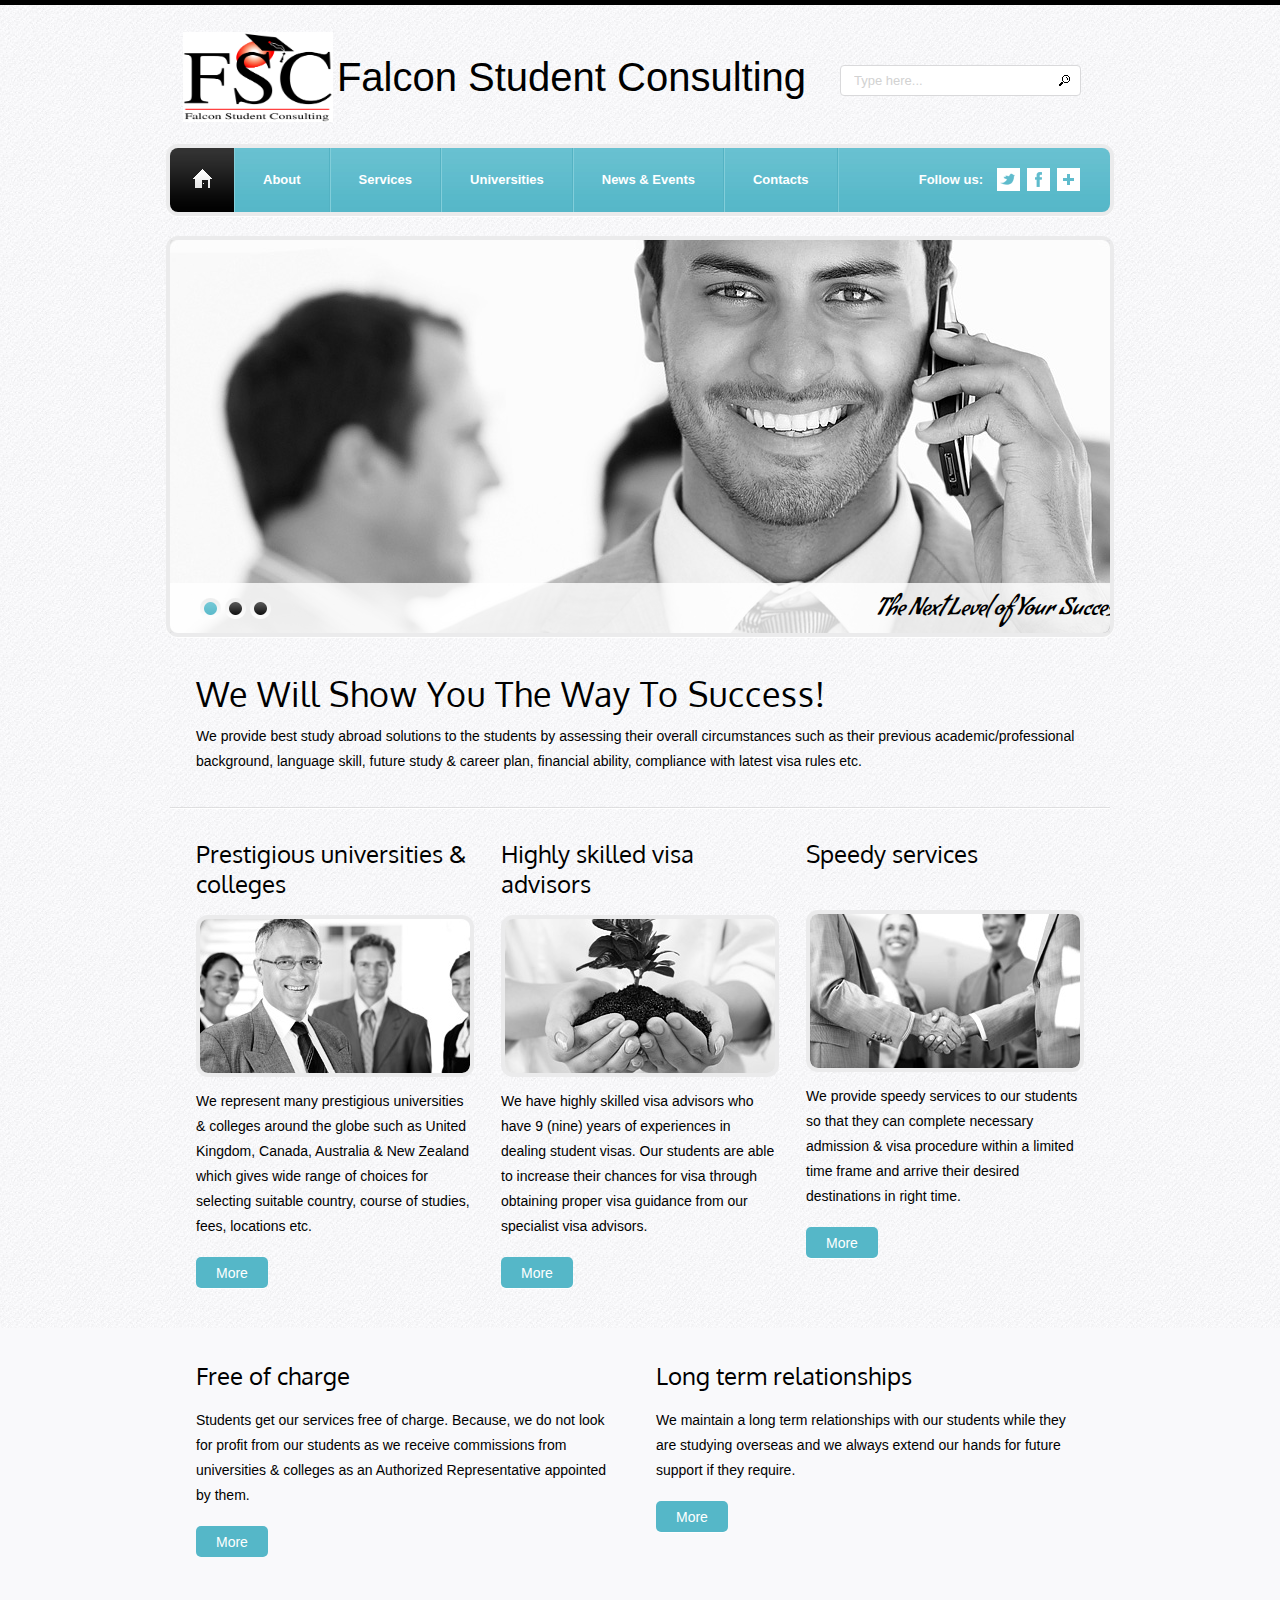
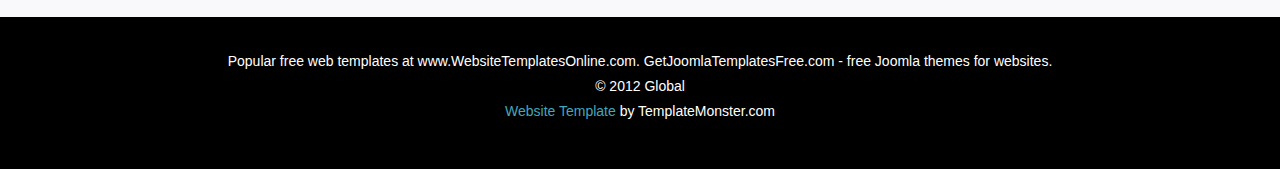
<file: index.html>
<!DOCTYPE html>
<html lang="en">

<!-- Mirrored from templates.websitetemplatesonline.com/Free-Global-Business-Theme-jQuery-Slider/index.html by HTTrack Website Copier/3.x [XR&CO'2013], Wed, 08 Apr 2015 19:48:20 GMT -->
<head>
    <title>Home</title>
    <meta charset="utf-8">
    <link rel="stylesheet" type="text/css" media="screen" href="css/reset.css">
    <link rel="stylesheet" type="text/css" media="screen" href="css/style.css">
    <link rel="stylesheet" type="text/css" media="screen" href="css/grid_12.css">
    <link rel="stylesheet" type="text/css" media="screen" href="css/slider.css">
    <link href='http://fonts.googleapis.com/css?family=Condiment' rel='stylesheet' type='text/css'>
    <link href='http://fonts.googleapis.com/css?family=Oxygen' rel='stylesheet' type='text/css'>
    <script src="js/jquery-1.7.min.js"></script>
    <script src="js/jquery.easing.1.3.js"></script>
    <script src="js/tms-0.4.x.js"></script>
    <script>
		$(document).ready(function(){				   	
			$('.slider')._TMS({
				show:0,
				pauseOnHover:true,
				prevBu:false,
				nextBu:false,
				playBu:false,
				duration:1000,
				preset:'fade',
				pagination:true,
				pagNums:false,
				slideshow:7000,
				numStatus:true,
				banners:'fromRight',
				waitBannerAnimation:false,
				progressBar:false
			})		
		});
	</script>
	<!--[if lt IE 8]>
       <div style=' clear: both; text-align:center; position: relative;'>
         <a href="http://windows.microsoft.com/en-US/internet-explorer/products/ie/home?ocid=ie6_countdown_bannercode">
           <img src="http://storage.ie6countdown.com/assets/100/images/banners/warning_bar_0000_us.jpg" border="0" height="42" width="820" alt="You are using an outdated browser. For a faster, safer browsing experience, upgrade for free today." />
        </a>
      </div>
    <![endif]-->
    <!--[if lt IE 9]>
   		<script type="text/javascript" src="js/html5.js"></script>
    	<link rel="stylesheet" type="text/css" media="screen" href="css/ie.css">
	<![endif]-->
</head>
<body>
  <div class="main">
  <!--==============================header=================================-->
    <header>
        <h1><a href="index.html"><img src="images/logo.png" alt="" class="logo"></a></h1>
        <div class="logo-text">Falcon Student Consulting</div>
        <div class="form-search">
            <form id="form-search" method="post">
              <input type="text" value="Type here..." onBlur="if(this.value=='') this.value='Type here...'" onFocus="if(this.value =='Type here...' ) this.value=''"  />
              <a href="#" onClick="document.getElementById('form-search').submit()" class="search_button"></a>
            </form>
        </div>   
        <div class="clear"></div>    
        <nav class="box-shadow">
            <div>
                <ul class="menu">
                    <li class="home-page current"><a href="index.html"><span></span></a></li>
                    <li><a href="about.html">About</a></li>
                    <li><a href="services.html">Services</a></li>
                    <li><a href="projects.html">Universities</a></li>
                    <li><a href="clients.html">News & Events</a></li>
                    <li><a href="contacts.html">Contacts</a></li>
                </ul>
                <div class="social-icons">
                    <span>Follow us:</span>
                    <a href="#" class="icon-3"></a>
                    <a href="#" class="icon-2"></a>
                    <a href="#" class="icon-1"></a>
                </div>
                <div class="clear"></div>
            </div>
        </nav>
    </header>   
  <!--==============================content================================-->
    <section id="content"><div class="ic"></div>
        <div id="slide" class="box-shadow">		
            <div class="slider">
                <ul class="items">
                    <li><img src="images/slider-1.jpg" alt="" /><div class="banner">The Next Level of Your Success&nbsp;</div></li>
                    <li><img src="images/slider-2.jpg" alt="" /><div class="banner">We Offer Different Ways of Problem Solving&nbsp;</div></li>
                    <li><img src="images/slider-3.jpg" alt="" /><div class="banner">We Craft Practical Solutions&nbsp;</div></li>
                </ul>
            </div>	
        </div>
        <div class="container_12">
          <div class="grid_12">
            <div class="pad-0 border-1">
                <h2 class="top-1 p0">We Will Show You The Way To Success!</h2>
                <p class="p2">We provide best study abroad solutions to the students by assessing their overall circumstances such as their previous academic/professional background, language skill, future study & career plan, financial ability, compliance with latest visa rules etc.</p>
            </div>
            <div class="wrap block-1 pad-1">
                <div>
                    <h3>Prestigious universities & colleges</h3>
                    <img src="images/page1-img1.jpg" alt="" class="img-border">
                    <p>We represent many prestigious universities & colleges around the globe such as United Kingdom, Canada, Australia & New Zealand which gives wide range of choices for selecting suitable country, course of studies, fees, locations etc.</p>
                    <a href="#" class="button">More</a>
                </div>
                <div>
                    <h3>Highly skilled visa advisors </h3>
                    <img src="images/page1-img2.jpg" alt="" class="img-border">
                    <p>We have highly skilled visa advisors who have 9 (nine) years of experiences in dealing student visas. Our students are able to increase their chances for visa through obtaining proper visa guidance from our specialist visa advisors.</p>
                    <a href="#" class="button">More</a>
                </div>
                <div class="last">
                    <h3>Speedy services</h3><br/>
                    <img src="images/page1-img3.jpg" alt="" class="img-border">
                    <p>We provide speedy services to our students so that they can complete necessary admission & visa procedure within a limited time frame and arrive their desired destinations in right time.</p>
                    <a href="#" class="button">More</a>
                </div>
            </div>
          </div>
          <div class="clear"></div>
        </div>
        <div class="aside">
            <div class="container_12">	
                <div class="grid_12">
                    <div class="pad-2 block-2 wrap">
                        <div>
                            <h3 class="p3">Free of charge</h3>
                            <p class="p4">Students get our services free of charge. Because, we do not look for profit from our students as we receive commissions from universities & colleges as an Authorized Representative appointed by them.</p>
                            <a href="#" class="button">More</a>
                        </div>
                        <div class="last">
                            <h3 class="p3">Long term relationships </h3>
                            <p class="p4">We maintain a long term relationships with our students while they are studying overseas and we always extend our hands for future support if they require.</p>
                            <a href="#" class="button">More</a>
                        </div>
                    </div>
                </div>
                <div class="clear"></div>
            </div>
        </div>  
    </section> 
  </div>    
<!--==============================footer=================================-->
    <footer>
		<p>Popular free web templates <a href="http://www.websitetemplatesonline.com/" target="_blank">at www.WebsiteTemplatesOnline.com</a>. <a href="http://www.getjoomlatemplatesfree.com/" title="Joomla Templates for Websites">GetJoomlaTemplatesFree.com</a> - free Joomla themes for websites.</p>
        <p>© 2012 Global</p>
        <p><a rel="nofollow" href="http://templatemonster.com/" target="_blank" class="link">Website Template</a> by TemplateMonster.com</p>
    </footer>	    
</body>

<!-- Mirrored from templates.websitetemplatesonline.com/Free-Global-Business-Theme-jQuery-Slider/index.html by HTTrack Website Copier/3.x [XR&CO'2013], Wed, 08 Apr 2015 19:48:38 GMT -->
</html>
</file>
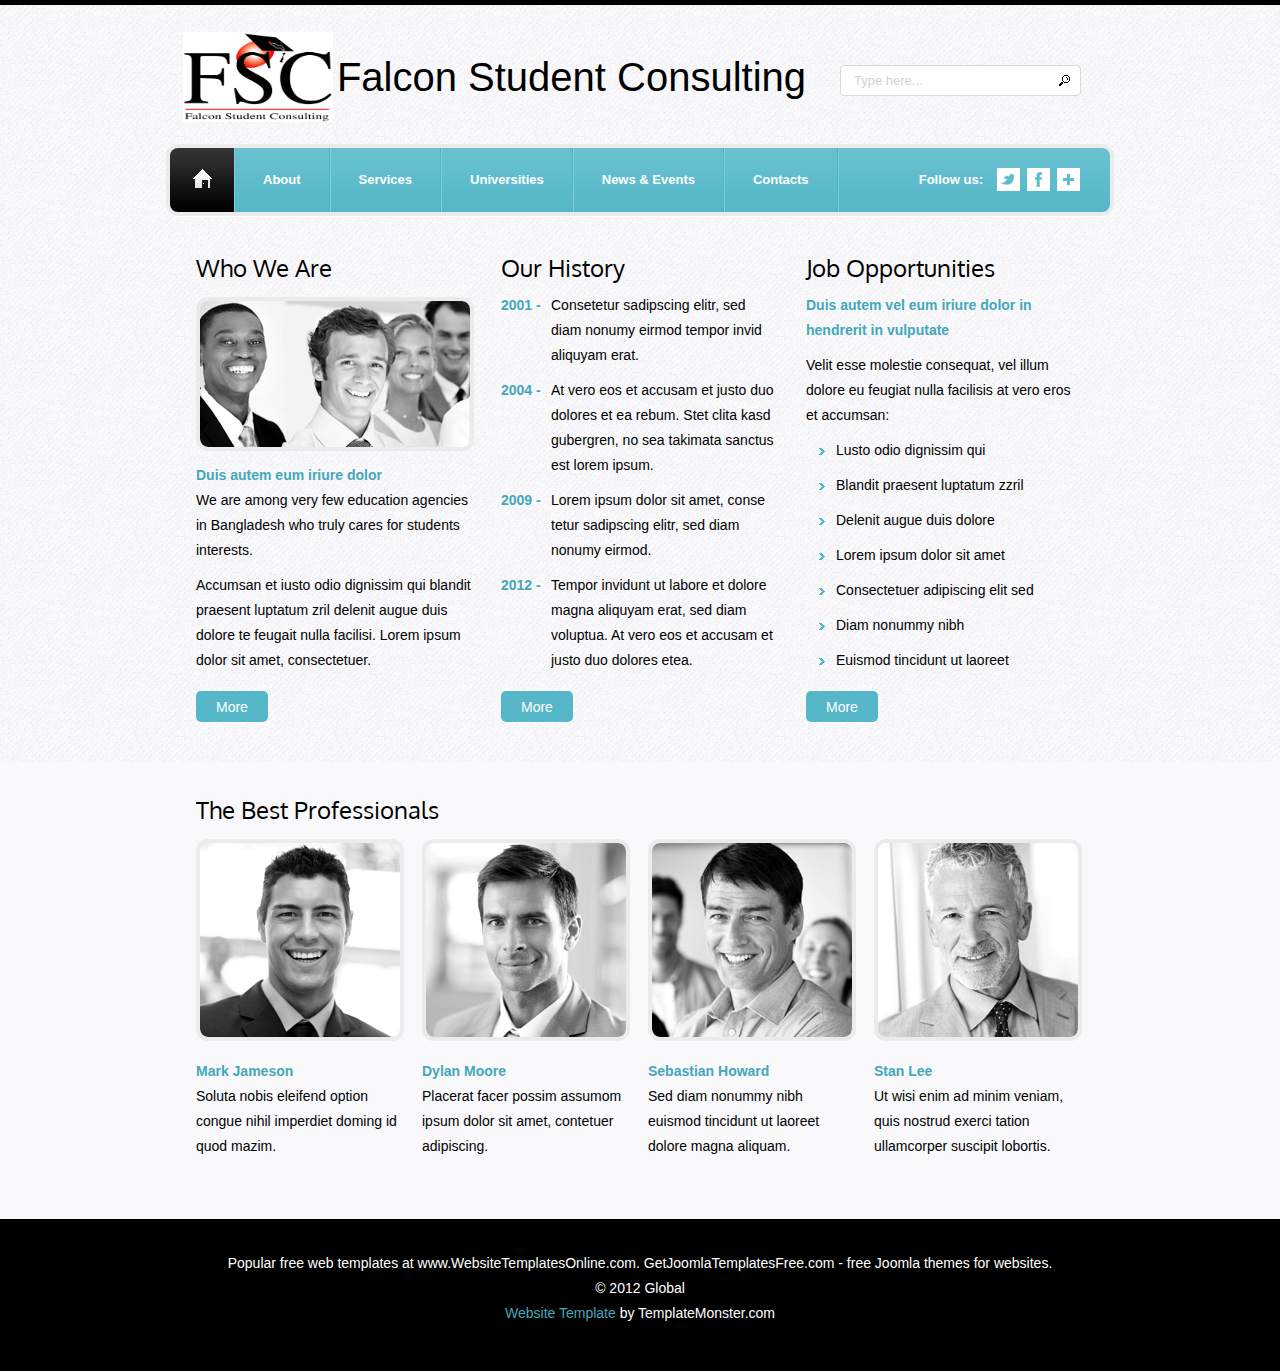
<file: about.html>
<!DOCTYPE html>
<html lang="en">

<!-- Mirrored from templates.websitetemplatesonline.com/Free-Global-Business-Theme-jQuery-Slider/about.html by HTTrack Website Copier/3.x [XR&CO'2013], Wed, 08 Apr 2015 19:48:43 GMT -->
<head>
    <title>About</title>
    <meta charset="utf-8">
    <link rel="stylesheet" type="text/css" media="screen" href="css/reset.css">
    <link rel="stylesheet" type="text/css" media="screen" href="css/style.css">
    <link rel="stylesheet" type="text/css" media="screen" href="css/grid_12.css">
    <link href='http://fonts.googleapis.com/css?family=Condiment' rel='stylesheet' type='text/css'>
    <link href='http://fonts.googleapis.com/css?family=Oxygen' rel='stylesheet' type='text/css'>
    <script src="js/jquery-1.7.min.js"></script>
    <script src="js/jquery.easing.1.3.js"></script>
	<!--[if lt IE 8]>
       <div style=' clear: both; text-align:center; position: relative;'>
         <a href="http://windows.microsoft.com/en-US/internet-explorer/products/ie/home?ocid=ie6_countdown_bannercode">
           <img src="http://storage.ie6countdown.com/assets/100/images/banners/warning_bar_0000_us.jpg" border="0" height="42" width="820" alt="You are using an outdated browser. For a faster, safer browsing experience, upgrade for free today." />
        </a>
      </div>
    <![endif]-->
    <!--[if lt IE 9]>
   		<script type="text/javascript" src="js/html5.js"></script>
    	<link rel="stylesheet" type="text/css" media="screen" href="css/ie.css">
	<![endif]-->
</head>
<body>
  <div class="main">
  <!--==============================header=================================-->
    <header>
        <h1><a href="index.html"><img src="images/logo.png" alt="" class="logo"></a></h1>
        <div class="logo-text">Falcon Student Consulting</div>
        <div class="form-search">
            <form id="form-search" method="post">
              <input type="text" value="Type here..." onBlur="if(this.value=='') this.value='Type here...'" onFocus="if(this.value =='Type here...' ) this.value=''"  />
              <a href="#" onClick="document.getElementById('form-search').submit()" class="search_button"></a>
            </form>
        </div>   
        <div class="clear"></div>    
        <nav class="box-shadow">
            <div>
                <ul class="menu">
                    <li class="home-page current"><a href="index.html"><span></span></a></li>
                    <li><a href="about.html">About</a></li>
                    <li><a href="services.html">Services</a></li>
                    <li><a href="projects.html">Universities</a></li>
                    <li><a href="clients.html">News & Events</a></li>
                    <li><a href="contacts.html">Contacts</a></li>
                </ul>
                <div class="social-icons">
                    <span>Follow us:</span>
                    <a href="#" class="icon-3"></a>
                    <a href="#" class="icon-2"></a>
                    <a href="#" class="icon-1"></a>
                </div>
                <div class="clear"></div>
            </div>
        </nav>
    </header>   
  <!--==============================content================================-->
    <section id="content"><div class="ic"></div>
        <div class="container_12">	
          <div class="grid_12">
            <div class="wrap block-3 pad-2">
                <div>
                    <h3 class="p5">Who We Are</h3>
                    <img src="images/page2-img1.jpg" alt="" class="img-border">
                    <p class="top-1"><a href="#" class="link"><strong>Duis autem eum iriure dolor</strong></a></p>
                    <p class="p6">We are among very few education agencies in Bangladesh who truly cares for students interests.</p>
                    <p class="p4">Accumsan et iusto odio dignissim qui blandit praesent luptatum zril delenit augue duis dolore te feugait nulla facilisi. Lorem ipsum dolor sit amet, consectetuer.</p>
                    <a href="#" class="button">More</a>
                </div>
                <div>
                    <h3 class="p6">Our History</h3>
                    <div class="box-1">
                        <span>2001 -</span>
                        <p class="extra-wrap">Consetetur sadipscing elitr, sed diam nonumy eirmod tempor invid aliquyam erat.</p>
                    </div>
                    <div class="box-1">
                        <span>2004 -</span>
                        <p class="extra-wrap">At vero eos et accusam et justo duo dolores et ea rebum. Stet clita kasd gubergren, no sea takimata sanctus est lorem ipsum.</p>
                    </div>
                    <div class="box-1">
                        <span>2009 -</span>
                        <p class="extra-wrap">Lorem ipsum dolor sit amet, conse tetur sadipscing elitr, sed diam nonumy eirmod.</p>
                    </div>
                    <div class="box-1 p4">
                        <span>2012 -</span>
                        <p class="extra-wrap">Tempor invidunt ut labore et dolore magna aliquyam erat, sed diam voluptua. At vero eos et accusam et justo duo dolores etea.</p>
                    </div>
                    <a href="#" class="button">More</a>
                </div>
                <div class="last">
                    <h3 class="p6">Job Opportunities</h3>
                    <p class="p6"><a href="#" class="link"><strong>Duis autem vel eum iriure dolor in hendrerit in vulputate</strong></a></p>
                    <p>Velit esse molestie consequat, vel illum dolore eu feugiat nulla facilisis at vero eros et accumsan:</p>
                    <ul class="list-1 p4 left-1">
                    	<li><a href="#">Lusto odio dignissim qui</a></li>
                        <li><a href="#">Blandit praesent luptatum zzril</a></li>
                        <li><a href="#">Delenit augue duis dolore</a></li>
                        <li><a href="#">Lorem ipsum dolor sit amet</a></li>
                        <li><a href="#">Consectetuer adipiscing elit sed</a></li>
                        <li><a href="#">Diam nonummy nibh</a></li>
                        <li><a href="#">Euismod tincidunt ut laoreet</a></li>
                    </ul>
                    <a href="#" class="button">More</a>
                </div>
            </div>
          </div>
          <div class="clear"></div>
        </div>
        <div class="aside">
            <div class="container_12">	
                <div class="grid_12">
                    <div class="pad-2 wrap">
                        <h3 class="p5">The Best Professionals</h3>
                        <div class="wrap block-4">
                        	<div>
                            	<img src="images/page2-img2.jpg" alt="" class="img-border">
                                <p><a href="#" class="link"><strong>Mark Jameson</strong></a></p>
                                <p>Soluta nobis eleifend option congue nihil imperdiet doming id quod mazim.</p>
                            </div>
                            <div>
                            	<img src="images/page2-img3.jpg" alt="" class="img-border">
                                <p><a href="#" class="link"><strong>Dylan Moore</strong></a></p>
                                <p>Placerat facer possim assumom ipsum dolor sit amet, contetuer adipiscing.</p>
                            </div>
                            <div>
                            	<img src="images/page2-img4.jpg" alt="" class="img-border">
                                <p><a href="#" class="link"><strong>Sebastian Howard</strong></a></p>
                                <p>Sed diam nonummy nibh euismod tincidunt ut laoreet dolore magna aliquam.</p>
                            </div>
                            <div class="last">
                            	<img src="images/page2-img5.jpg" alt="" class="img-border">
                                <p><a href="#" class="link"><strong>Stan Lee</strong></a></p>
                                <p>Ut wisi enim ad minim veniam, quis nostrud exerci tation ullamcorper suscipit lobortis.</p>
                            </div>
                        </div>
                    </div>
                </div>
                <div class="clear"></div>
            </div>
        </div>  
    </section> 
  </div>    
<!--==============================footer=================================-->
    <footer>
		<p>Popular free web templates <a href="http://www.websitetemplatesonline.com/" target="_blank">at www.WebsiteTemplatesOnline.com</a>. <a href="http://www.getjoomlatemplatesfree.com/" title="Joomla Templates for Websites">GetJoomlaTemplatesFree.com</a> - free Joomla themes for websites.</p>
        <p>© 2012 Global</p>
        <p><a rel="nofollow" href="http://templatemonster.com/" target="_blank" class="link">Website Template</a> by TemplateMonster.com</p>
    </footer>	    
</body>

<!-- Mirrored from templates.websitetemplatesonline.com/Free-Global-Business-Theme-jQuery-Slider/about.html by HTTrack Website Copier/3.x [XR&CO'2013], Wed, 08 Apr 2015 19:48:45 GMT -->
</html>
</file>
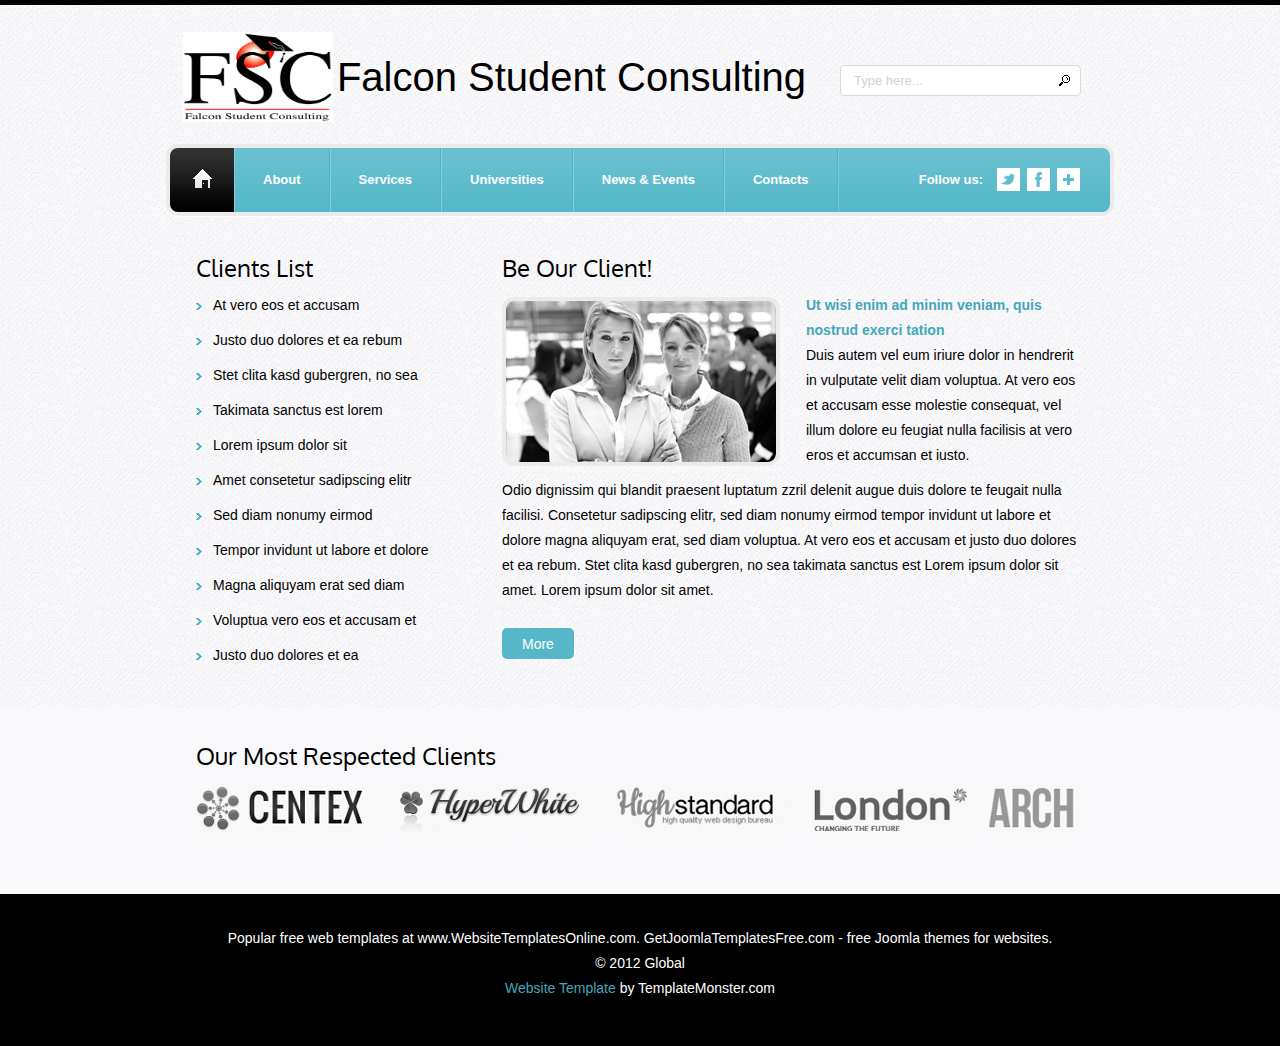
<file: clients.html>
<!DOCTYPE html>
<html lang="en">

<!-- Mirrored from templates.websitetemplatesonline.com/Free-Global-Business-Theme-jQuery-Slider/clients.html by HTTrack Website Copier/3.x [XR&CO'2013], Wed, 08 Apr 2015 19:48:53 GMT -->
<head>
    <title>Clients</title>
    <meta charset="utf-8">
    <link rel="stylesheet" type="text/css" media="screen" href="css/reset.css">
    <link rel="stylesheet" type="text/css" media="screen" href="css/style.css">
    <link rel="stylesheet" type="text/css" media="screen" href="css/grid_12.css">
    <link href='http://fonts.googleapis.com/css?family=Condiment' rel='stylesheet' type='text/css'>
    <link href='http://fonts.googleapis.com/css?family=Oxygen' rel='stylesheet' type='text/css'>
    <script src="js/jquery-1.7.min.js"></script>
    <script src="js/jquery.easing.1.3.js"></script>
	<!--[if lt IE 8]>
       <div style=' clear: both; text-align:center; position: relative;'>
         <a href="http://windows.microsoft.com/en-US/internet-explorer/products/ie/home?ocid=ie6_countdown_bannercode">
           <img src="http://storage.ie6countdown.com/assets/100/images/banners/warning_bar_0000_us.jpg" border="0" height="42" width="820" alt="You are using an outdated browser. For a faster, safer browsing experience, upgrade for free today." />
        </a>
      </div>
    <![endif]-->
    <!--[if lt IE 9]>
   		<script type="text/javascript" src="js/html5.js"></script>
    	<link rel="stylesheet" type="text/css" media="screen" href="css/ie.css">
	<![endif]-->
</head>
<body>
  <div class="main">
  <!--==============================header=================================-->
    <header>
        <h1><a href="index.html"><img src="images/logo.png" alt="" class="logo"></a></h1>
        <div class="logo-text">Falcon Student Consulting</div>
        <div class="form-search">
            <form id="form-search" method="post">
              <input type="text" value="Type here..." onBlur="if(this.value=='') this.value='Type here...'" onFocus="if(this.value =='Type here...' ) this.value=''"  />
              <a href="#" onClick="document.getElementById('form-search').submit()" class="search_button"></a>
            </form>
        </div>   
        <div class="clear"></div>    
        <nav class="box-shadow">
            <div>
                <ul class="menu">
                    <li class="home-page current"><a href="index.html"><span></span></a></li>
                    <li><a href="about.html">About</a></li>
                    <li><a href="services.html">Services</a></li>
                    <li><a href="projects.html">Universities</a></li>
                    <li><a href="clients.html">News & Events</a></li>
                    <li><a href="contacts.html">Contacts</a></li>
                </ul>
                <div class="social-icons">
                    <span>Follow us:</span>
                    <a href="#" class="icon-3"></a>
                    <a href="#" class="icon-2"></a>
                    <a href="#" class="icon-1"></a>
                </div>
                <div class="clear"></div>
            </div>
        </nav>
    </header>   
  <!--==============================content================================-->
    <section id="content"><div class="ic"></div>
        <div class="container_12">	
          <div class="grid_12">
            <div class="wrap pad-3">
                <div class="block-5">
                    <h3>Clients List</h3>
                     <ul class="list-1">
                    	<li><a href="#">At vero eos et accusam</a></li>
                        <li><a href="#">Justo duo dolores et ea rebum</a></li>
                        <li><a href="#">Stet clita kasd gubergren, no sea</a></li>
                        <li><a href="#">Takimata sanctus est lorem</a></li>
                        <li><a href="#">Lorem ipsum dolor sit</a></li>
                        <li><a href="#">Amet consetetur sadipscing elitr</a></li>
                        <li><a href="#">Sed diam nonumy eirmod</a></li>
                        <li><a href="#">Tempor invidunt ut labore et dolore</a></li>
                        <li><a href="#">Magna aliquyam erat sed diam</a></li>
                        <li><a href="#">Voluptua vero eos et accusam et</a></li>
                        <li><a href="#">Justo duo dolores et ea</a></li>
                    </ul>
                </div>
                <div class="block-6">
                    <h3 class="p6">Be Our Client!</h3>
                    <div class="wrap">
                    	<img src="images/page5-img1.jpg" alt="" class="img-border img-indent-2">
                        <div class="extra-wrap">
                            <p><a href="#" class="link"><strong>Ut wisi enim ad minim veniam, quis nostrud exerci tation</strong></a></p>
                            <p class="p6">Duis autem vel eum iriure dolor in hendrerit in vulputate velit diam voluptua. At vero eos et accusam esse molestie consequat, vel illum dolore eu feugiat nulla facilisis at vero eros et accumsan et iusto.</p>
                    	</div>
                    	<p class="p1">Odio dignissim qui blandit praesent luptatum zzril delenit augue duis dolore te feugait nulla facilisi. Consetetur sadipscing elitr, sed diam nonumy eirmod tempor invidunt ut labore et dolore magna aliquyam erat, sed diam voluptua. At vero eos et accusam et justo duo dolores et ea rebum. Stet clita kasd gubergren, no sea takimata sanctus est Lorem ipsum dolor sit amet. Lorem ipsum dolor sit amet.</p>
                    	<a href="#" class="button">More</a>
                    </div>
                </div>
            </div>
          </div>
          <div class="clear"></div>
        </div>
        <div class="aside">
            <div class="container_12">	
                <div class="grid_12">
                    <div class="pad-2 wrap">
                        <h3 class="p5">Our Most Respected Clients</h3>
                        <div class="wrap box-2">
                        	<a href="#"><img src="images/banner-1.jpg" alt=""></a><a href="#"><img src="images/banner-2.jpg" alt=""></a><a href="#"><img src="images/banner-3.jpg" alt=""></a><a href="#"><img src="images/banner-4.jpg" alt=""></a><a href="#" class="last"><img src="images/banner-5.jpg" alt=""></a>
                        </div>	
                    </div>
                </div>
                <div class="clear"></div>
            </div>
        </div>  
    </section> 
  </div>    
<!--==============================footer=================================-->
    <footer>
		<p>Popular free web templates <a href="http://www.websitetemplatesonline.com/" target="_blank">at www.WebsiteTemplatesOnline.com</a>. <a href="http://www.getjoomlatemplatesfree.com/" title="Joomla Templates for Websites">GetJoomlaTemplatesFree.com</a> - free Joomla themes for websites.</p>
        <p>© 2012 Global</p>
        <p><a rel="nofollow" href="http://templatemonster.com/" target="_blank" class="link">Website Template</a> by TemplateMonster.com</p>
    </footer>	    
</body>

<!-- Mirrored from templates.websitetemplatesonline.com/Free-Global-Business-Theme-jQuery-Slider/clients.html by HTTrack Website Copier/3.x [XR&CO'2013], Wed, 08 Apr 2015 19:48:56 GMT -->
</html>
</file>
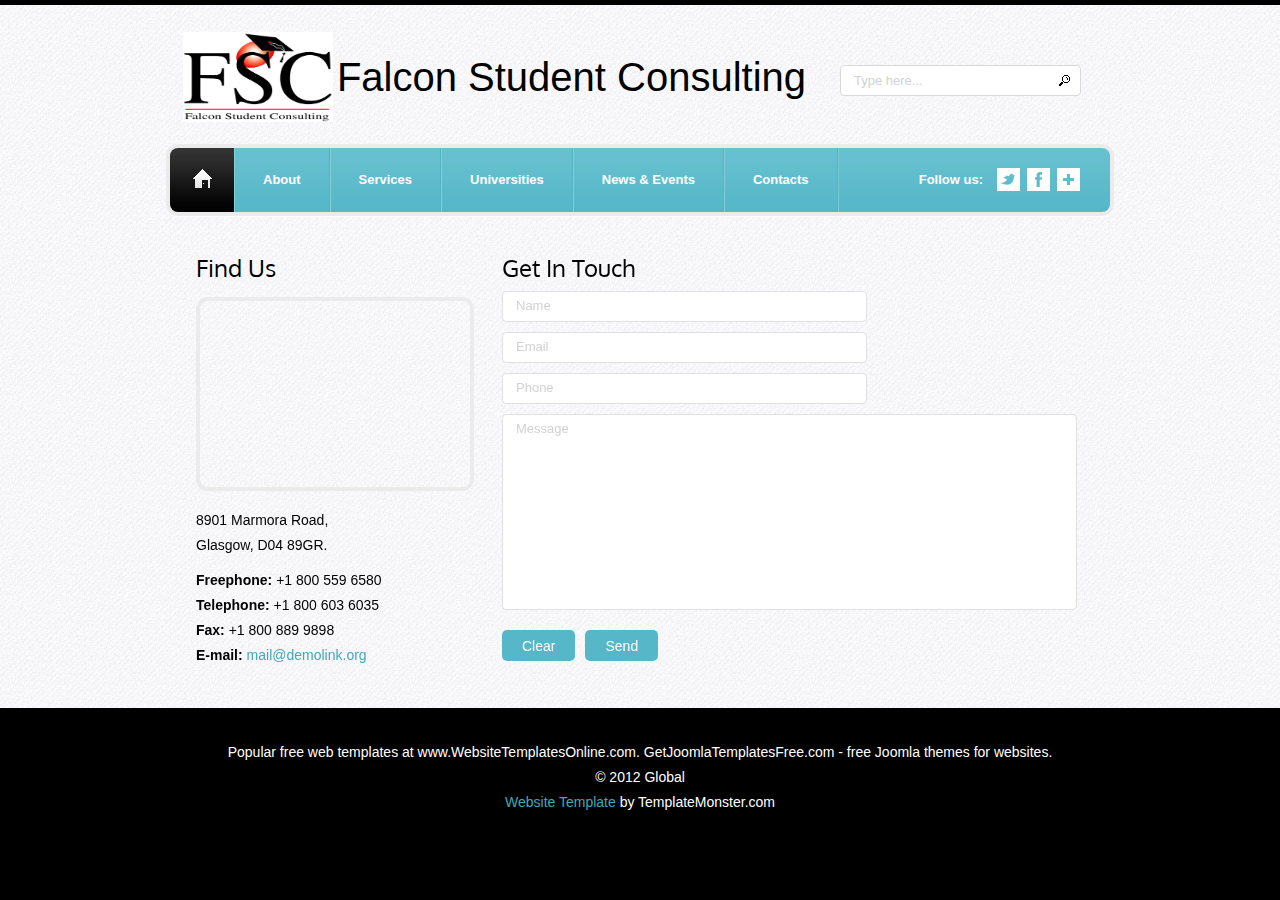
<file: contacts.html>
<!DOCTYPE html>
<html lang="en">

<!-- Mirrored from templates.websitetemplatesonline.com/Free-Global-Business-Theme-jQuery-Slider/contacts.html by HTTrack Website Copier/3.x [XR&CO'2013], Wed, 08 Apr 2015 19:48:56 GMT -->
<head>
    <title>Contacts</title>
    <meta charset="utf-8">
    <link rel="stylesheet" type="text/css" media="screen" href="css/reset.css">
    <link rel="stylesheet" type="text/css" media="screen" href="css/style.css">
    <link rel="stylesheet" type="text/css" media="screen" href="css/grid_12.css">
    <link href='http://fonts.googleapis.com/css?family=Condiment' rel='stylesheet' type='text/css'>
    <link href='http://fonts.googleapis.com/css?family=Oxygen' rel='stylesheet' type='text/css'>
    <script src="js/jquery-1.7.min.js"></script>
    <script src="js/jquery.easing.1.3.js"></script>
	<!--[if lt IE 8]>
       <div style=' clear: both; text-align:center; position: relative;'>
         <a href="http://windows.microsoft.com/en-US/internet-explorer/products/ie/home?ocid=ie6_countdown_bannercode">
           <img src="http://storage.ie6countdown.com/assets/100/images/banners/warning_bar_0000_us.jpg" border="0" height="42" width="820" alt="You are using an outdated browser. For a faster, safer browsing experience, upgrade for free today." />
        </a>
      </div>
    <![endif]-->
    <!--[if lt IE 9]>
   		<script type="text/javascript" src="js/html5.js"></script>
    	<link rel="stylesheet" type="text/css" media="screen" href="css/ie.css">
	<![endif]-->
</head>
<body>
  <div class="main">
  <!--==============================header=================================-->
    <header>
        <h1><a href="index.html"><img src="images/logo.png" alt="" class="logo"></a></h1>
        <div class="logo-text">Falcon Student Consulting</div>
        <div class="form-search">
            <form id="form-search" method="post">
              <input type="text" value="Type here..." onBlur="if(this.value=='') this.value='Type here...'" onFocus="if(this.value =='Type here...' ) this.value=''"  />
              <a href="#" onClick="document.getElementById('form-search').submit()" class="search_button"></a>
            </form>
        </div>   
        <div class="clear"></div>    
        <nav class="box-shadow">
            <div>
                <ul class="menu">
                    <li class="home-page current"><a href="index.html"><span></span></a></li>
                    <li><a href="about.html">About</a></li>
                    <li><a href="services.html">Services</a></li>
                    <li><a href="projects.html">Universities</a></li>
                    <li><a href="clients.html">News & Events</a></li>
                    <li><a href="contacts.html">Contacts</a></li>
                </ul>
                <div class="social-icons">
                    <span>Follow us:</span>
                    <a href="#" class="icon-3"></a>
                    <a href="#" class="icon-2"></a>
                    <a href="#" class="icon-1"></a>
                </div>
                <div class="clear"></div>
            </div>
        </nav>
    </header>   
  <!--==============================content================================-->
    <section id="content"><div class="ic"></div>
        <div class="container_12">	
          <div class="grid_12">
            <div class="wrap pad-3">
                <div class="block-5">
                    <h3 class="p5">Find Us</h3>
                    <div class="map img-border">
                      <iframe src="http://maps.google.com/maps?f=q&amp;source=s_q&amp;hl=en&amp;geocode=&amp;q=Brooklyn,+New+York,+NY,+United+States&amp;aq=0&amp;sll=37.0625,-95.677068&amp;sspn=61.282355,146.513672&amp;ie=UTF8&amp;hq=&amp;hnear=Brooklyn,+Kings,+New+York&amp;ll=40.649974,-73.950005&amp;spn=0.01628,0.025663&amp;z=14&amp;iwloc=A&amp;output=embed"></iframe>
                    </div>
                    <dl>
                        <dt>8901 Marmora Road,<br>Glasgow, D04 89GR.</dt>
                        <dd><span>Freephone: </span>+1 800 559 6580</dd>
                        <dd><span>Telephone: </span>+1 800 603 6035</dd>
                        <dd><span>Fax: </span>+1 800 889 9898</dd>
                        <dd><span>E-mail: </span><a href="#" class="link">mail@demolink.org</a></dd>
                    </dl> 
                </div>
                <div class="block-6">
                    <h3>Get In Touch</h3>
                    <form id="form" method="post" >
                      <fieldset>
                        <label><input type="text" value="Name" onBlur="if(this.value=='') this.value='Name'" onFocus="if(this.value =='Name' ) this.value=''"></label>
                        <label><input type="text" value="Email" onBlur="if(this.value=='') this.value='Email'" onFocus="if(this.value =='Email' ) this.value=''"></label>
                        <label><input type="text" value="Phone" onBlur="if(this.value=='') this.value='Phone'" onFocus="if(this.value =='Phone' ) this.value=''"></label>
                        <label><textarea onBlur="if(this.value==''){this.value='Message'}" onFocus="if(this.value=='Message'){this.value=''}">Message</textarea></label>
                        <div class="btns"><a href="#" class="button">Clear</a><a href="#" class="button" onClick="document.getElementById('form').submit()">Send</a></div>
                      </fieldset>  
                    </form> 
                </div>
            </div>
          </div>
          <div class="clear"></div>
        </div>
    </section> 
  </div>    
<!--==============================footer=================================-->
    <footer>
		<p>Popular free web templates <a href="http://www.websitetemplatesonline.com/" target="_blank">at www.WebsiteTemplatesOnline.com</a>. <a href="http://www.getjoomlatemplatesfree.com/" title="Joomla Templates for Websites">GetJoomlaTemplatesFree.com</a> - free Joomla themes for websites.</p>
        <p>© 2012 Global</p>
        <p><a rel="nofollow" href="http://templatemonster.com/" target="_blank" class="link">Website Template</a> by TemplateMonster.com</p>
    </footer>	    
</body>

<!-- Mirrored from templates.websitetemplatesonline.com/Free-Global-Business-Theme-jQuery-Slider/contacts.html by HTTrack Website Copier/3.x [XR&CO'2013], Wed, 08 Apr 2015 19:48:56 GMT -->
</html>
</file>
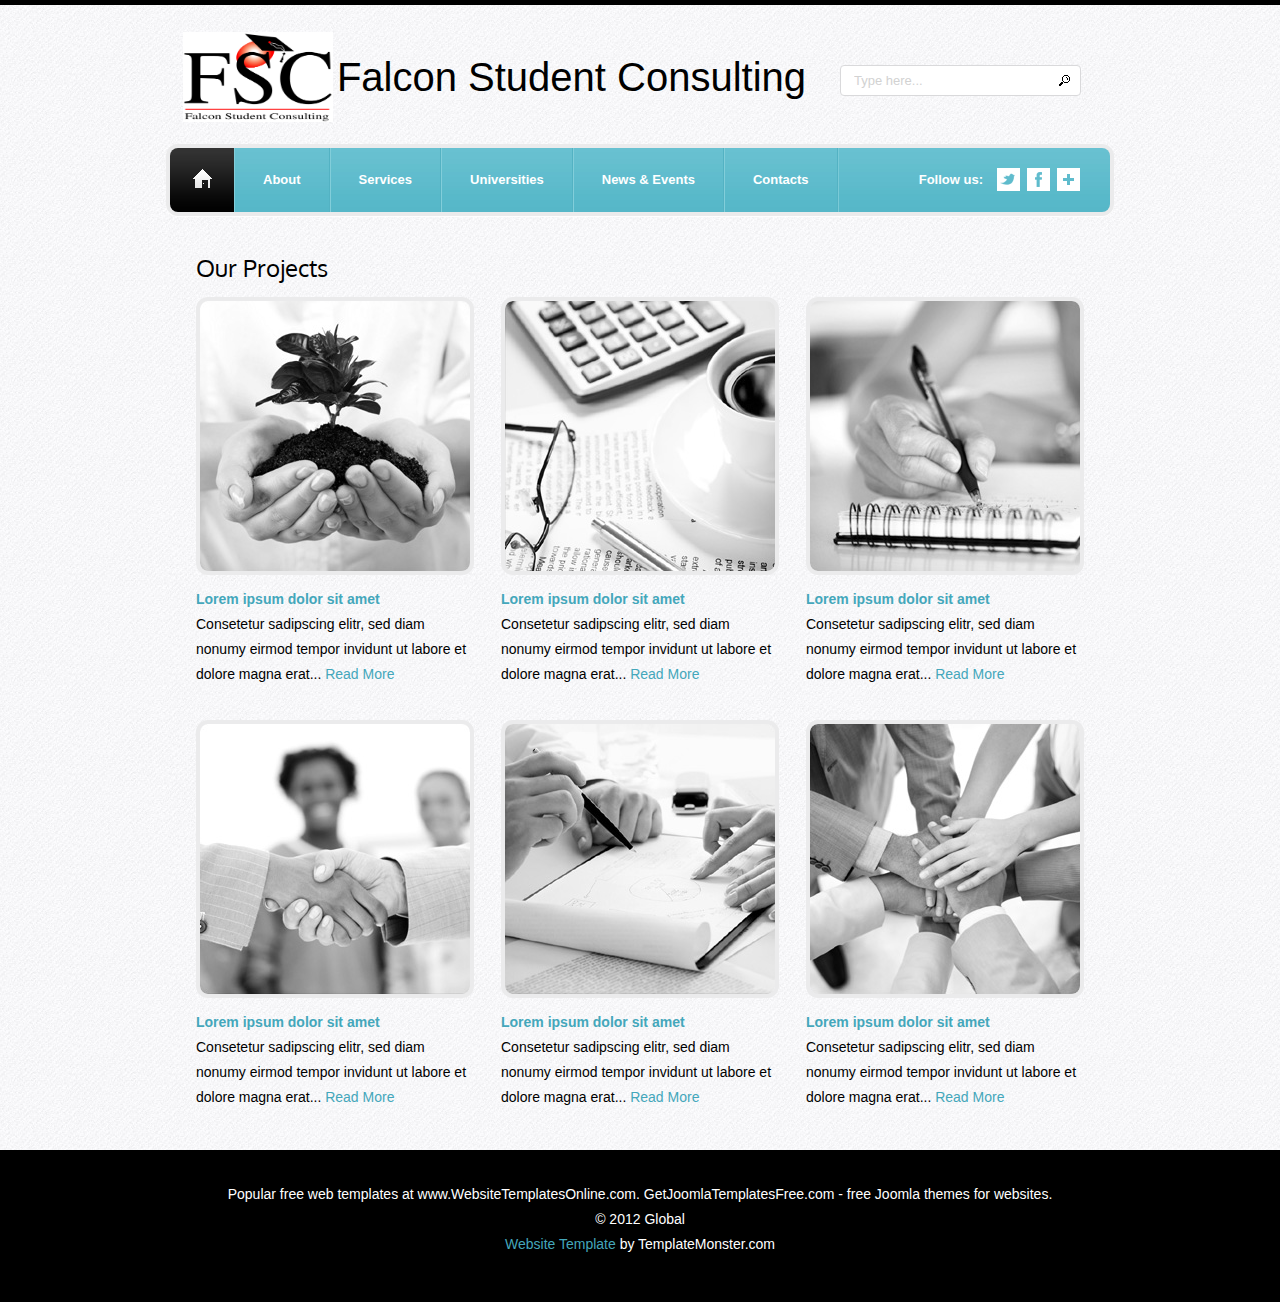
<file: projects.html>
<!DOCTYPE html>
<html lang="en">

<!-- Mirrored from templates.websitetemplatesonline.com/Free-Global-Business-Theme-jQuery-Slider/projects.html by HTTrack Website Copier/3.x [XR&CO'2013], Wed, 08 Apr 2015 19:48:48 GMT -->
<head>
    <title>Projects</title>
    <meta charset="utf-8">
    <link rel="stylesheet" type="text/css" media="screen" href="css/reset.css">
    <link rel="stylesheet" type="text/css" media="screen" href="css/style.css">
    <link rel="stylesheet" type="text/css" media="screen" href="css/grid_12.css">
    <link href='http://fonts.googleapis.com/css?family=Condiment' rel='stylesheet' type='text/css'>
    <link href='http://fonts.googleapis.com/css?family=Oxygen' rel='stylesheet' type='text/css'>
    <script src="js/jquery-1.7.min.js"></script>
    <script src="js/jquery.easing.1.3.js"></script>
	<!--[if lt IE 8]>
       <div style=' clear: both; text-align:center; position: relative;'>
         <a href="http://windows.microsoft.com/en-US/internet-explorer/products/ie/home?ocid=ie6_countdown_bannercode">
           <img src="http://storage.ie6countdown.com/assets/100/images/banners/warning_bar_0000_us.jpg" border="0" height="42" width="820" alt="You are using an outdated browser. For a faster, safer browsing experience, upgrade for free today." />
        </a>
      </div>
    <![endif]-->
    <!--[if lt IE 9]>
   		<script type="text/javascript" src="js/html5.js"></script>
    	<link rel="stylesheet" type="text/css" media="screen" href="css/ie.css">
	<![endif]-->
</head>
<body>
  <div class="main">
  <!--==============================header=================================-->
    <header>
        <h1><a href="index.html"><img src="images/logo.png" alt="" class="logo"></a></h1>
        <div class="logo-text">Falcon Student Consulting</div>
        <div class="form-search">
            <form id="form-search" method="post">
              <input type="text" value="Type here..." onBlur="if(this.value=='') this.value='Type here...'" onFocus="if(this.value =='Type here...' ) this.value=''"  />
              <a href="#" onClick="document.getElementById('form-search').submit()" class="search_button"></a>
            </form>
        </div>
        <div class="clear"></div>
        <nav class="box-shadow">
            <div>
                <ul class="menu">
                    <li class="home-page current"><a href="index.html"><span></span></a></li>
                    <li><a href="about.html">About</a></li>
                    <li><a href="services.html">Services</a></li>
                    <li><a href="projects.html">Universities</a></li>
                    <li><a href="clients.html">News & Events</a></li>
                    <li><a href="contacts.html">Contacts</a></li>
                </ul>
                <div class="social-icons">
                    <span>Follow us:</span>
                    <a href="#" class="icon-3"></a>
                    <a href="#" class="icon-2"></a>
                    <a href="#" class="icon-1"></a>
                </div>
                <div class="clear"></div>
            </div>
        </nav>
    </header>
  <!--==============================content================================-->
    <section id="content"><div class="ic"></div>
        <div class="container_12">
          <div class="grid_12">
                <div class="pad-3">
                    <h3 class="p5">Our Projects</h3>
                     <div class="block-8 wrap">
                     	<div>
                        	<img src="images/page4-img1.jpg" alt="" class="img-border">
                        	<p class="top-1"><a href="#" class="link"><strong>Lorem ipsum dolor sit amet</strong></a></p>
                    		<p>Consetetur sadipscing elitr, sed diam nonumy eirmod tempor invidunt ut labore et dolore magna erat... <a href="#" class="link">Read More</a></p>
                        </div>
                        <div>
                        	<img src="images/page4-img2.jpg" alt="" class="img-border">
                        	<p class="top-1"><a href="#" class="link"><strong>Lorem ipsum dolor sit amet</strong></a></p>
                    		<p>Consetetur sadipscing elitr, sed diam nonumy eirmod tempor invidunt ut labore et dolore magna erat... <a href="#" class="link">Read More</a></p>
                        </div>
                        <div class="last">
                        	<img src="images/page4-img3.jpg" alt="" class="img-border">
                        	<p class="top-1"><a href="#" class="link"><strong>Lorem ipsum dolor sit amet</strong></a></p>
                    		<p>Consetetur sadipscing elitr, sed diam nonumy eirmod tempor invidunt ut labore et dolore magna erat... <a href="#" class="link">Read More</a></p>
                        </div>
                     </div>
                     <div class="block-8 wrap top-3">
                     	<div>
                        	<img src="images/page4-img4.jpg" alt="" class="img-border">
                        	<p class="top-1"><a href="#" class="link"><strong>Lorem ipsum dolor sit amet</strong></a></p>
                    		<p>Consetetur sadipscing elitr, sed diam nonumy eirmod tempor invidunt ut labore et dolore magna erat... <a href="#" class="link">Read More</a></p>
                        </div>
                        <div>
                        	<img src="images/page4-img5.jpg" alt="" class="img-border">
                        	<p class="top-1"><a href="#" class="link"><strong>Lorem ipsum dolor sit amet</strong></a></p>
                    		<p>Consetetur sadipscing elitr, sed diam nonumy eirmod tempor invidunt ut labore et dolore magna erat... <a href="#" class="link">Read More</a></p>
                        </div>
                        <div class="last">
                        	<img src="images/page4-img6.jpg" alt="" class="img-border">
                        	<p class="top-1"><a href="#" class="link"><strong>Lorem ipsum dolor sit amet</strong></a></p>
                    		<p>Consetetur sadipscing elitr, sed diam nonumy eirmod tempor invidunt ut labore et dolore magna erat... <a href="#" class="link">Read More</a></p>
                        </div>
                     </div>
                </div>
          </div>
          <div class="clear"></div>
        </div>
    </section>
  </div>
<!--==============================footer=================================-->
    <footer>
		<p>Popular free web templates <a href="http://www.websitetemplatesonline.com/" target="_blank">at www.WebsiteTemplatesOnline.com</a>. <a href="http://www.getjoomlatemplatesfree.com/" title="Joomla Templates for Websites">GetJoomlaTemplatesFree.com</a> - free Joomla themes for websites.</p>
        <p>© 2012 Global</p>
        <p><a rel="nofollow" href="http://templatemonster.com/" target="_blank" class="link">Website Template</a> by TemplateMonster.com</p>
    </footer>
</body>

<!-- Mirrored from templates.websitetemplatesonline.com/Free-Global-Business-Theme-jQuery-Slider/projects.html by HTTrack Website Copier/3.x [XR&CO'2013], Wed, 08 Apr 2015 19:48:53 GMT -->
</html>
</file>
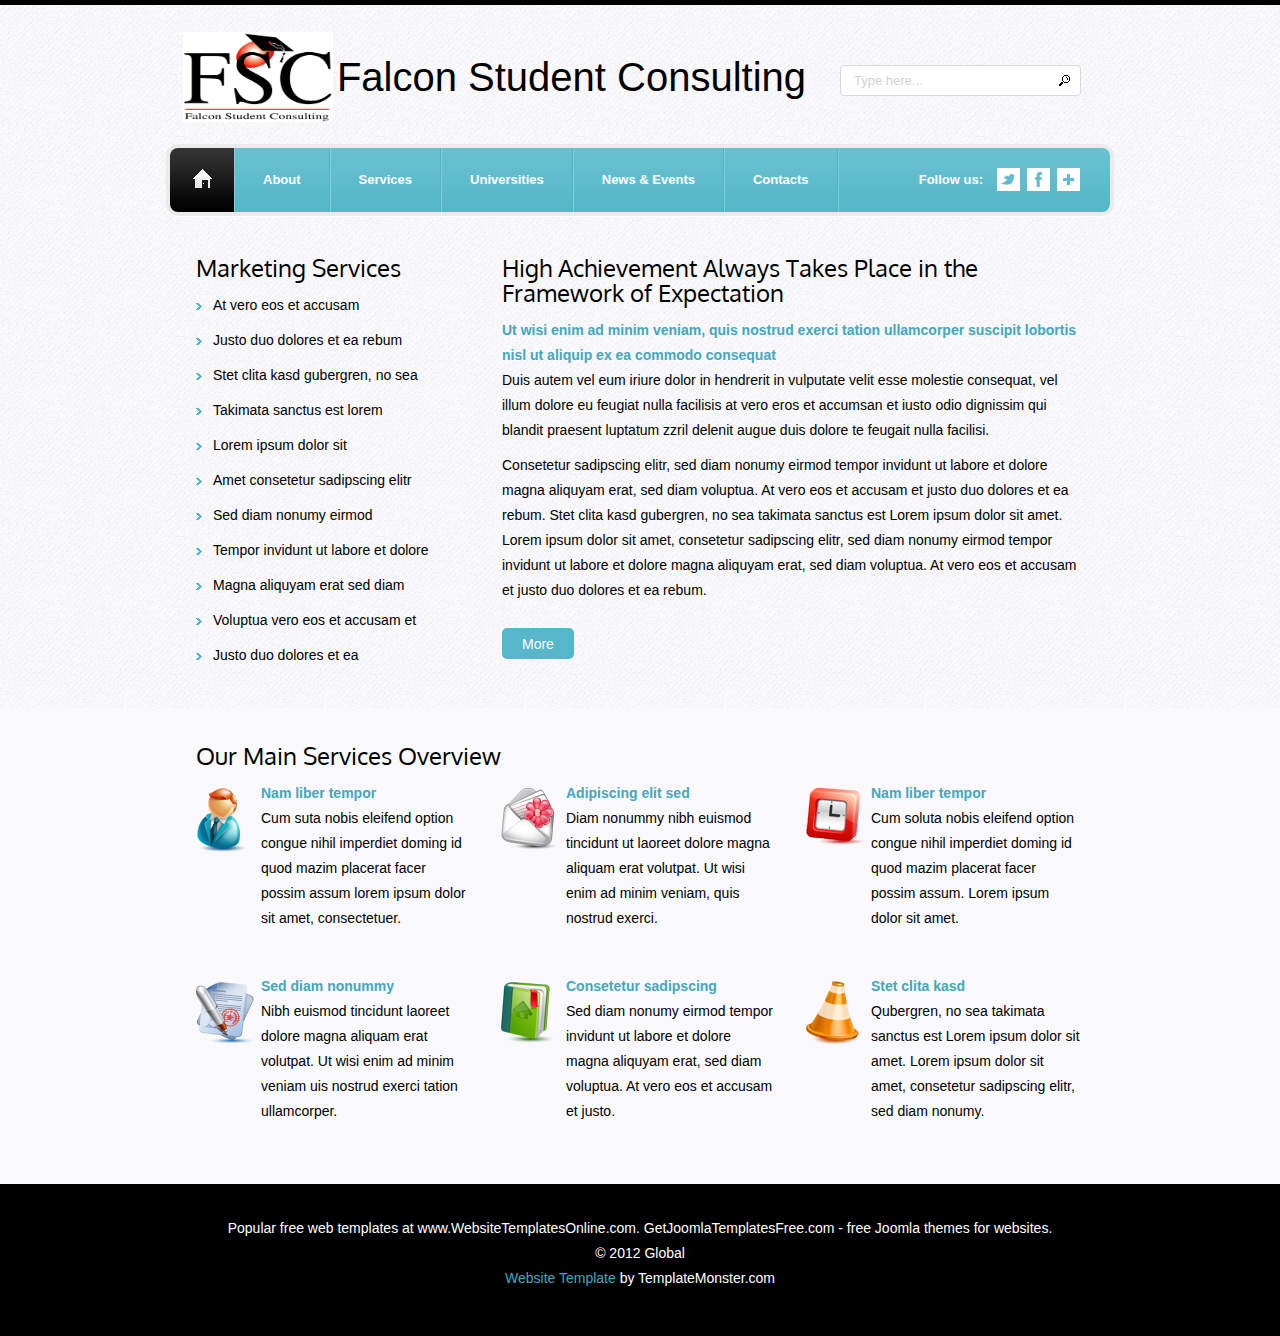
<file: service.html>
<!DOCTYPE html>
<html lang="en">
<head>
    <title>Services</title>
    <meta charset="utf-8">
    <link rel="stylesheet" type="text/css" media="screen" href="css/reset.css">
    <link rel="stylesheet" type="text/css" media="screen" href="css/style.css">
    <link rel="stylesheet" type="text/css" media="screen" href="css/grid_12.css">
    <link href='http://fonts.googleapis.com/css?family=Condiment' rel='stylesheet' type='text/css'>
    <link href='http://fonts.googleapis.com/css?family=Oxygen' rel='stylesheet' type='text/css'>
    <script src="js/jquery-1.7.min.js"></script>
    <script src="js/jquery.easing.1.3.js"></script>
	<!--[if lt IE 8]>
       <div style=' clear: both; text-align:center; position: relative;'>
         <a href="http://windows.microsoft.com/en-US/internet-explorer/products/ie/home?ocid=ie6_countdown_bannercode">
           <img src="http://storage.ie6countdown.com/assets/100/images/banners/warning_bar_0000_us.jpg" border="0" height="42" width="820" alt="You are using an outdated browser. For a faster, safer browsing experience, upgrade for free today." />
        </a>
      </div>
    <![endif]-->
    <!--[if lt IE 9]>
   		<script type="text/javascript" src="js/html5.js"></script>
    	<link rel="stylesheet" type="text/css" media="screen" href="css/ie.css">
	<![endif]-->
</head>
<body>
  <div class="main">
  <!--==============================header=================================-->
    <header>
        <h1><a href="index.html"><img src="images/logo.png" alt="" class="logo"></a></h1>
        <div class="logo-text">Falcon Student Consulting</div>
        <div class="form-search">
            <form id="form-search" method="post">
              <input type="text" value="Type here..." onBlur="if(this.value=='') this.value='Type here...'" onFocus="if(this.value =='Type here...' ) this.value=''"  />
              <a href="#" onClick="document.getElementById('form-search').submit()" class="search_button"></a>
            </form>
        </div>
        <div class="clear"></div>
        <nav class="box-shadow">
            <div>
                <ul class="menu">
                    <li class="home-page current"><a href="index.html"><span></span></a></li>
                    <li><a href="about.html">About</a></li>
                    <li><a href="services.html">Services</a></li>
                    <li><a href="projects.html">Universities</a></li>
                    <li><a href="clients.html">News & Events</a></li>
                    <li><a href="contacts.html">Contacts</a></li>
                </ul>
                <div class="social-icons">
                    <span>Follow us:</span>
                    <a href="#" class="icon-3"></a>
                    <a href="#" class="icon-2"></a>
                    <a href="#" class="icon-1"></a>
                </div>
                <div class="clear"></div>
            </div>
        </nav>
    </header>
  <!--==============================content================================-->
    <section id="content"><div class="ic"></div>
        <div class="container_12">
          <div class="grid_12">
            <div class="wrap pad-3">
                <div class="block-5">
                    <h3>Marketing Services</h3>
                     <ul class="list-1">
                    	<li><a href="#">At vero eos et accusam</a></li>
                        <li><a href="#">Justo duo dolores et ea rebum</a></li>
                        <li><a href="#">Stet clita kasd gubergren, no sea</a></li>
                        <li><a href="#">Takimata sanctus est lorem</a></li>
                        <li><a href="#">Lorem ipsum dolor sit</a></li>
                        <li><a href="#">Amet consetetur sadipscing elitr</a></li>
                        <li><a href="#">Sed diam nonumy eirmod</a></li>
                        <li><a href="#">Tempor invidunt ut labore et dolore</a></li>
                        <li><a href="#">Magna aliquyam erat sed diam</a></li>
                        <li><a href="#">Voluptua vero eos et accusam et</a></li>
                        <li><a href="#">Justo duo dolores et ea</a></li>
                    </ul>
                </div>
                <div class="block-6">
                    <h3 class="p6">High Achievement Always Takes Place in the <strong>Framework of Expectation</strong></h3>
                    <p><a href="#" class="link"><strong>Ut wisi enim ad minim veniam, quis nostrud exerci tation ullamcorper suscipit lobortis nisl ut aliquip ex ea commodo consequat</strong></a></p>
                    <p class="p6">Duis autem vel eum iriure dolor in hendrerit in vulputate velit esse molestie consequat, vel illum dolore eu feugiat nulla facilisis at vero eros et accumsan et iusto odio dignissim qui blandit praesent luptatum zzril delenit augue duis dolore te feugait nulla facilisi. </p>
                    <p class="p1">Consetetur sadipscing elitr, sed diam nonumy eirmod tempor invidunt ut labore et dolore magna aliquyam erat, sed diam voluptua. At vero eos et accusam et justo duo dolores et ea rebum. Stet clita kasd gubergren, no sea takimata sanctus est Lorem ipsum dolor sit amet. Lorem ipsum dolor sit amet, consetetur sadipscing elitr, sed diam nonumy eirmod tempor invidunt ut labore et dolore magna aliquyam erat, sed diam voluptua. At vero eos et accusam et justo duo dolores et ea rebum.</p>
                    <a href="#" class="button">More</a>
                </div>
            </div>
          </div>
          <div class="clear"></div>
        </div>
        <div class="aside">
            <div class="container_12">
                <div class="grid_12">
                    <div class="pad-2 wrap">
                        <h3 class="p6">Our Main Services Overview</h3>
                        <div class="wrap">
                        	<div class="block-7">
                            	<div class="wrap">
                                    <img src="images/page3-img1.png" alt="" class="img-indent">
                                    <div class="extra-wrap">
                                        <p><a href="#" class="link"><strong>Nam liber tempor</strong></a></p>
                                        <p>Cum suta nobis eleifend option congue nihil imperdiet doming id quod mazim placerat facer possim assum lorem ipsum dolor sit amet, consectetuer.</p>
                                    </div>
                                </div>
                                <div class="wrap top-2">
                                    <img src="images/page3-img4.png" alt="" class="img-indent">
                                    <div class="extra-wrap">
                                        <p><a href="#" class="link"><strong>Sed diam nonummy</strong></a></p>
                                        <p>Nibh euismod tincidunt laoreet dolore magna aliquam erat volutpat. Ut wisi enim ad minim veniam uis nostrud exerci tation ullamcorper.</p>
                                    </div>
                                </div>
                            </div>
                            <div class="block-7">
                            	<div class="wrap">
                                    <img src="images/page3-img2.png" alt="" class="img-indent">
                                    <div class="extra-wrap">
                                        <p><a href="#" class="link"><strong>Adipiscing elit sed</strong></a></p>
                                        <p>Diam nonummy nibh euismod tincidunt ut laoreet dolore magna aliquam erat volutpat. Ut wisi enim ad minim veniam, quis nostrud exerci.</p>
                                    </div>
                                </div>
                                <div class="wrap top-2">
                                    <img src="images/page3-img5.png" alt="" class="img-indent">
                                    <div class="extra-wrap">
                                        <p><a href="#" class="link"><strong>Consetetur sadipscing</strong></a></p>
                                        <p>Sed diam nonumy eirmod tempor invidunt ut labore et dolore magna aliquyam erat, sed diam voluptua. At vero eos et accusam et justo.</p>
                                    </div>
                                </div>
                            </div>
                            <div class="block-7 last">
                            	<div class="wrap">
                                    <img src="images/page3-img3.png" alt="" class="img-indent">
                                    <div class="extra-wrap">
                                        <p><a href="#" class="link"><strong>Nam liber tempor</strong></a></p>
                                        <p>Cum soluta nobis eleifend option congue nihil imperdiet doming id quod mazim placerat facer possim assum. Lorem ipsum dolor sit amet.</p>
                                    </div>
                                </div>
                                <div class="wrap top-2">
                                    <img src="images/page3-img6.png" alt="" class="img-indent">
                                    <div class="extra-wrap">
                                        <p><a href="#" class="link"><strong>Stet clita kasd</strong></a></p>
                                        <p>Qubergren, no sea takimata sanctus est Lorem ipsum dolor sit amet. Lorem ipsum dolor sit amet, consetetur sadipscing elitr, sed diam nonumy.</p>
                                    </div>
                                </div>
                            </div>
                        </div>
                    </div>
                </div>
                <div class="clear"></div>
            </div>
        </div>
    </section>
  </div>
<!--==============================footer=================================-->
    <footer>
		<p>Popular free web templates <a href="http://www.websitetemplatesonline.com/" target="_blank">at www.WebsiteTemplatesOnline.com</a>. <a href="http://www.getjoomlatemplatesfree.com/" title="Joomla Templates for Websites">GetJoomlaTemplatesFree.com</a> - free Joomla themes for websites.</p>
        <p>© 2012 Global</p>
        <p><a rel="nofollow" href="http://templatemonster.com/" target="_blank" class="link">Website Template</a> by TemplateMonster.com</p>
    </footer>
</body>
</html>
</file>
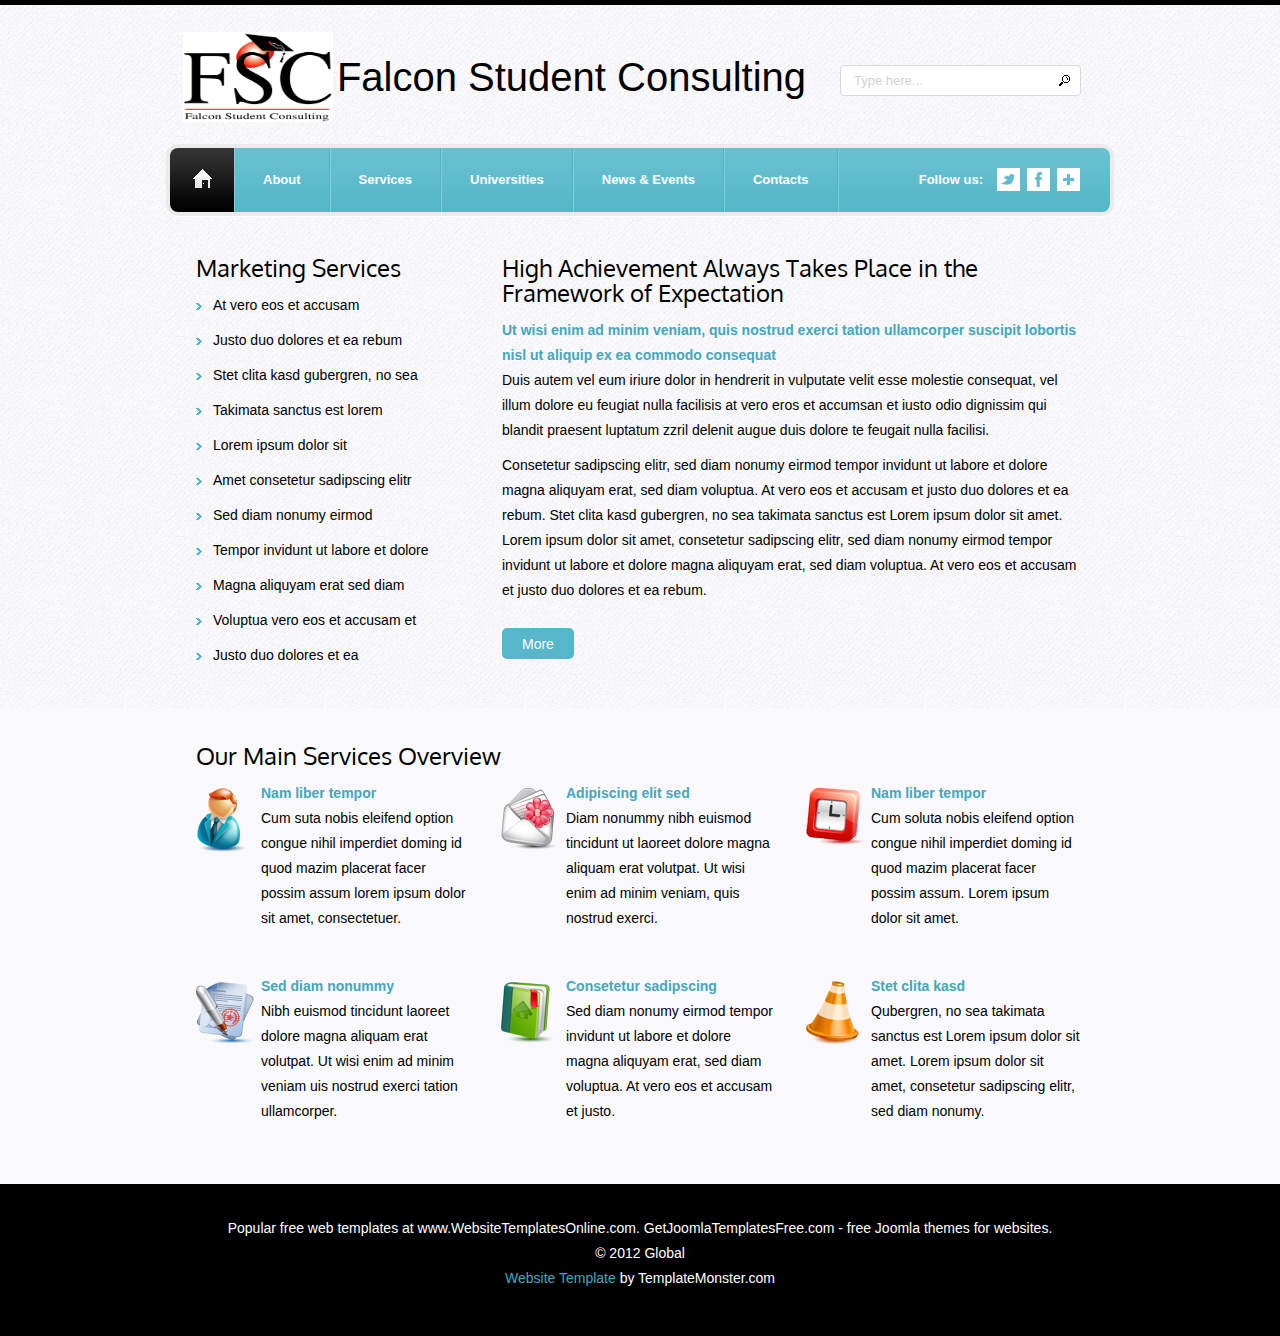
<file: services.html>
<!DOCTYPE html>
<html lang="en">

<!-- Mirrored from templates.websitetemplatesonline.com/Free-Global-Business-Theme-jQuery-Slider/services.html by HTTrack Website Copier/3.x [XR&CO'2013], Wed, 08 Apr 2015 19:48:45 GMT -->
<head>
    <title>Services</title>
    <meta charset="utf-8">
    <link rel="stylesheet" type="text/css" media="screen" href="css/reset.css">
    <link rel="stylesheet" type="text/css" media="screen" href="css/style.css">
    <link rel="stylesheet" type="text/css" media="screen" href="css/grid_12.css">
    <link href='http://fonts.googleapis.com/css?family=Condiment' rel='stylesheet' type='text/css'>
    <link href='http://fonts.googleapis.com/css?family=Oxygen' rel='stylesheet' type='text/css'>
    <script src="js/jquery-1.7.min.js"></script>
    <script src="js/jquery.easing.1.3.js"></script>
	<!--[if lt IE 8]>
       <div style=' clear: both; text-align:center; position: relative;'>
         <a href="http://windows.microsoft.com/en-US/internet-explorer/products/ie/home?ocid=ie6_countdown_bannercode">
           <img src="http://storage.ie6countdown.com/assets/100/images/banners/warning_bar_0000_us.jpg" border="0" height="42" width="820" alt="You are using an outdated browser. For a faster, safer browsing experience, upgrade for free today." />
        </a>
      </div>
    <![endif]-->
    <!--[if lt IE 9]>
   		<script type="text/javascript" src="js/html5.js"></script>
    	<link rel="stylesheet" type="text/css" media="screen" href="css/ie.css">
	<![endif]-->
</head>
<body>
  <div class="main">
  <!--==============================header=================================-->
    <header>
        <h1><a href="index.html"><img src="images/logo.png" alt="" class="logo"></a></h1>
        <div class="logo-text">Falcon Student Consulting</div>
        <div class="form-search">
            <form id="form-search" method="post">
              <input type="text" value="Type here..." onBlur="if(this.value=='') this.value='Type here...'" onFocus="if(this.value =='Type here...' ) this.value=''"  />
              <a href="#" onClick="document.getElementById('form-search').submit()" class="search_button"></a>
            </form>
        </div>
        <div class="clear"></div>
        <nav class="box-shadow">
            <div>
                <ul class="menu">
                    <li class="home-page current"><a href="index.html"><span></span></a></li>
                    <li><a href="about.html">About</a></li>
                    <li><a href="services.html">Services</a></li>
                    <li><a href="projects.html">Universities</a></li>
                    <li><a href="clients.html">News & Events</a></li>
                    <li><a href="contacts.html">Contacts</a></li>
                </ul>
                <div class="social-icons">
                    <span>Follow us:</span>
                    <a href="#" class="icon-3"></a>
                    <a href="#" class="icon-2"></a>
                    <a href="#" class="icon-1"></a>
                </div>
                <div class="clear"></div>
            </div>
        </nav>
    </header>
  <!--==============================content================================-->
    <section id="content"><div class="ic"></div>
        <div class="container_12">
          <div class="grid_12">
            <div class="wrap pad-3">
                <div class="block-5">
                    <h3>Marketing Services</h3>
                     <ul class="list-1">
                    	<li><a href="#">At vero eos et accusam</a></li>
                        <li><a href="#">Justo duo dolores et ea rebum</a></li>
                        <li><a href="#">Stet clita kasd gubergren, no sea</a></li>
                        <li><a href="#">Takimata sanctus est lorem</a></li>
                        <li><a href="#">Lorem ipsum dolor sit</a></li>
                        <li><a href="#">Amet consetetur sadipscing elitr</a></li>
                        <li><a href="#">Sed diam nonumy eirmod</a></li>
                        <li><a href="#">Tempor invidunt ut labore et dolore</a></li>
                        <li><a href="#">Magna aliquyam erat sed diam</a></li>
                        <li><a href="#">Voluptua vero eos et accusam et</a></li>
                        <li><a href="#">Justo duo dolores et ea</a></li>
                    </ul>
                </div>
                <div class="block-6">
                    <h3 class="p6">High Achievement Always Takes Place in the <strong>Framework of Expectation</strong></h3>
                    <p><a href="#" class="link"><strong>Ut wisi enim ad minim veniam, quis nostrud exerci tation ullamcorper suscipit lobortis nisl ut aliquip ex ea commodo consequat</strong></a></p>
                    <p class="p6">Duis autem vel eum iriure dolor in hendrerit in vulputate velit esse molestie consequat, vel illum dolore eu feugiat nulla facilisis at vero eros et accumsan et iusto odio dignissim qui blandit praesent luptatum zzril delenit augue duis dolore te feugait nulla facilisi. </p>
                    <p class="p1">Consetetur sadipscing elitr, sed diam nonumy eirmod tempor invidunt ut labore et dolore magna aliquyam erat, sed diam voluptua. At vero eos et accusam et justo duo dolores et ea rebum. Stet clita kasd gubergren, no sea takimata sanctus est Lorem ipsum dolor sit amet. Lorem ipsum dolor sit amet, consetetur sadipscing elitr, sed diam nonumy eirmod tempor invidunt ut labore et dolore magna aliquyam erat, sed diam voluptua. At vero eos et accusam et justo duo dolores et ea rebum.</p>
                    <a href="#" class="button">More</a>
                </div>
            </div>
          </div>
          <div class="clear"></div>
        </div>
        <div class="aside">
            <div class="container_12">
                <div class="grid_12">
                    <div class="pad-2 wrap">
                        <h3 class="p6">Our Main Services Overview</h3>
                        <div class="wrap">
                        	<div class="block-7">
                            	<div class="wrap">
                                    <img src="images/page3-img1.png" alt="" class="img-indent">
                                    <div class="extra-wrap">
                                        <p><a href="#" class="link"><strong>Nam liber tempor</strong></a></p>
                                        <p>Cum suta nobis eleifend option congue nihil imperdiet doming id quod mazim placerat facer possim assum lorem ipsum dolor sit amet, consectetuer.</p>
                                    </div>
                                </div>
                                <div class="wrap top-2">
                                    <img src="images/page3-img4.png" alt="" class="img-indent">
                                    <div class="extra-wrap">
                                        <p><a href="#" class="link"><strong>Sed diam nonummy</strong></a></p>
                                        <p>Nibh euismod tincidunt laoreet dolore magna aliquam erat volutpat. Ut wisi enim ad minim veniam uis nostrud exerci tation ullamcorper.</p>
                                    </div>
                                </div>
                            </div>
                            <div class="block-7">
                            	<div class="wrap">
                                    <img src="images/page3-img2.png" alt="" class="img-indent">
                                    <div class="extra-wrap">
                                        <p><a href="#" class="link"><strong>Adipiscing elit sed</strong></a></p>
                                        <p>Diam nonummy nibh euismod tincidunt ut laoreet dolore magna aliquam erat volutpat. Ut wisi enim ad minim veniam, quis nostrud exerci.</p>
                                    </div>
                                </div>
                                <div class="wrap top-2">
                                    <img src="images/page3-img5.png" alt="" class="img-indent">
                                    <div class="extra-wrap">
                                        <p><a href="#" class="link"><strong>Consetetur sadipscing</strong></a></p>
                                        <p>Sed diam nonumy eirmod tempor invidunt ut labore et dolore magna aliquyam erat, sed diam voluptua. At vero eos et accusam et justo.</p>
                                    </div>
                                </div>
                            </div>
                            <div class="block-7 last">
                            	<div class="wrap">
                                    <img src="images/page3-img3.png" alt="" class="img-indent">
                                    <div class="extra-wrap">
                                        <p><a href="#" class="link"><strong>Nam liber tempor</strong></a></p>
                                        <p>Cum soluta nobis eleifend option congue nihil imperdiet doming id quod mazim placerat facer possim assum. Lorem ipsum dolor sit amet.</p>
                                    </div>
                                </div>
                                <div class="wrap top-2">
                                    <img src="images/page3-img6.png" alt="" class="img-indent">
                                    <div class="extra-wrap">
                                        <p><a href="#" class="link"><strong>Stet clita kasd</strong></a></p>
                                        <p>Qubergren, no sea takimata sanctus est Lorem ipsum dolor sit amet. Lorem ipsum dolor sit amet, consetetur sadipscing elitr, sed diam nonumy.</p>
                                    </div>
                                </div>
                            </div>
                        </div>
                    </div>
                </div>
                <div class="clear"></div>
            </div>
        </div>
    </section>
  </div>
<!--==============================footer=================================-->
    <footer>
		<p>Popular free web templates <a href="http://www.websitetemplatesonline.com/" target="_blank">at www.WebsiteTemplatesOnline.com</a>. <a href="http://www.getjoomlatemplatesfree.com/" title="Joomla Templates for Websites">GetJoomlaTemplatesFree.com</a> - free Joomla themes for websites.</p>
        <p>© 2012 Global</p>
        <p><a rel="nofollow" href="http://templatemonster.com/" target="_blank" class="link">Website Template</a> by TemplateMonster.com</p>
    </footer>
</body>

<!-- Mirrored from templates.websitetemplatesonline.com/Free-Global-Business-Theme-jQuery-Slider/services.html by HTTrack Website Copier/3.x [XR&CO'2013], Wed, 08 Apr 2015 19:48:48 GMT -->
</html>
</file>
<file: css/style.css>
/* Global properties ======================================================== */
html, body {width:100%; padding:0; margin:0}
body {font:14px/25px Arial, Helvetica, sans-serif;color:#000000;min-width:960px;background:#000000}
.ic {border:0;float:right;background:#fff;color:#f00;width:50%;line-height:10px;font-size:10px;margin:-220% 0 0 0;overflow:hidden;padding:0}
.main {width:100%; background:url(../images/main.jpg) center 0 repeat; border-top:#000000 5px solid}
/***********************************************************************/
a {text-decoration:none; cursor:pointer}
a:hover {text-decoration:none}

a.button {background:#55b7c8; font-size:14px; line-height:20px; color:#fff; display:inline-block; padding:6px 20px 5px 20px; border-radius:5px; box-shadow:0 1px 1px #fff}
a.button:hover {background:#131313}

a.link {text-decoration:none; cursor:pointer; color:#44a7bb}
a.link:hover {text-decoration:underline}

.color-1 {color:#fff}
a.color-1:hover {text-decoration:underline}

.font-3 {font-size:17px; line-height:33px; color:#292929}

h2 {font-size:34px; line-height:45px; color:#000; font-weight:normal; font-family:'Oxygen', sans-serif; letter-spacing:1px}
h3 {font-size:24px; line-height:30px; color:#000; font-weight:normal; font-family:'Oxygen', sans-serif}
h3 strong {font-weight:normal; display:block; margin-top:-5px}

ul {margin:0; padding:0;list-style-image:none}
ul.list-1 li {padding:10px 0 0 17px; line-height:25px; background:url(../images/marker.gif) 0 20px no-repeat}
ul.list-1 li a {font-size:14px; color:#000; line-height:25px}
ul.list-1 li a:hover {color:#44a7bb}

/******************************************************************/
.clear {clear:both; line-height:0; font-size:0; width:100%}
.wrapper {width:100%; overflow:hidden; position:relative}
.wrap {overflow:hidden; position:relative}
.extra-wrap {overflow:hidden}
.fleft {float:left}
.fright {float:right}
.img-indent {float:left; margin:7px 0 0 0}	
.img-indent-2 {float:left; margin:4px 26px 0 0}	
.last {margin-right:0 !important}
.img-radius {border-radius:4px}

.box-shadow {box-shadow:0 1px 1px #fff}

.top-1 {margin-top:12px}
.top-2 {margin-top:43px}
.top-3 {margin-top:33px}
.top-4 {margin-top:0}
.top-5 {margin-top:0}

.left-1 {margin-left:13px}

.bot-0 {padding-bottom:0 !important; margin-bottom:0 !important}
.bot-1 {margin-bottom:0}
.bot-2 {margin-bottom:0}

.pad-0 {padding:22px 26px 23px 26px}
.pad-1 {padding:30px 26px 40px 26px}
.pad-2 {padding:0 26px}
.pad-3 {padding:37px 26px 40px 26px}

.p0 {padding-bottom:8px}
.p1 {padding-bottom:25px}
.p2 {padding-bottom:12px}
.p3 {padding-bottom:17px}
.p4 {padding-bottom:18px !important}
.p5 {padding-bottom:14px}
.p6 {padding-bottom:10px}


/*********************************header*************************************/
header {width:960px; margin:0 auto; z-index:101}

h1 {margin:27px 0 0 23px; display:inline-block; z-index:100}

.form-search {float:right; margin:60px 39px 0 0; border:#d9d9db 1px solid; background:#fff; border-radius:4px}
#form-search input {width:186px; height:18px; font-family:Arial, Helvetica, sans-serif; font-size:13px; background:transparent; border:none; color:#d2d2d2;  vertical-align:top; padding:5px 10px 5px 13px; display:inline-block; float:left; margin-right:4px}
.search_button {background:url(../images/search-button.png) 0 0 no-repeat; display:inline-block; vertical-align:top; float:left; width:26px; height:29px; margin:0 0 0 0}
.search_button:hover {background:url(../images/search-button.png) right 0 no-repeat}

.social-icons {overflow:hidden; text-align:right; padding:20px 30px 13px 0}
.social-icons span {display:inline-block; font-size:13px; line-height:17px; color:#fff; font-weight:bold; margin:3px 14px 0 0}
.social-icons a {display:inline-block; width:23px; height:23px; float:right}
.icon-1 {background:url(../images/icon-1.png) 0 0 no-repeat}
.icon-2 {background:url(../images/icon-2.png) 0 0 no-repeat; margin-left:7px}
.icon-3 {background:url(../images/icon-3.png) 0 0 no-repeat; margin-left:7px}
.social-icons a:hover {background-color:#000}

nav {z-index:100; border-radius:12px; background:#ebebec; margin:22px 6px 0 6px; padding:4px}
nav>div {background:url(../images/nav.jpg) 0 0 repeat-x #55b7c8; border-radius:12px 8px 8px 12px}
ul.menu {margin:0 1px 0 0;  border-right:#7acad7 1px solid; display:inline-block; float:left}
ul.menu li {float:left; line-height:17px; margin:0 0 0 0; background:url(../images/transp.png) 0 0 repeat; border-right:#53b2c3 1px solid; border-left:#82ceda 1px solid}
ul.menu li a {font-size:13px; line-height:17px; color:#fff; font-weight:bold; display:block; padding:23px 28px 24px 28px}
ul.menu li.home-page {display:inline-block; background:url(../images/transp.png) 0 0 repeat; border-radius:8px 0 0 8px; border:none !important}
ul.menu li:hover , ul.menu li.current {background:url(../images/current.jpg) 0 0 repeat-x #000000; border-right:#000000 1px solid; border-left:#000000 1px solid}
ul.menu li.home-page a {padding:21px 22px 24px 23px !important}
ul.menu li.home-page span {background:url(../images/home-page-img.png) 0 0 no-repeat; width:19px; height:19px; display:block}

/*********************************content*************************************/
#content {width:100%; margin:0 auto}

.border-1 {background:url(../images/border-1.gif) 0 bottom repeat-x}

.line-1 {background:url(../images/line.html) 0 bottom repeat-x; padding-bottom:29px; margin-bottom:24px}
.img-border {border:#ebebec 4px solid; border-radius:12px}

.block-1>div {float:left; width:278px; margin-right:27px}
.block-1>div h3 {margin-bottom:16px}
.block-1>div img {margin-bottom:12px}
.block-1>div a.button {margin:18px 0 0 0}

.aside {background:#f9f9fb; width:100%; padding:33px 0 60px 0}

.block-2>div {float:left; width:420px; margin-right:40px}

.block-3>div {float:left; width:278px; margin-right:27px; padding:37px 0 40px 0}

.box-1 {overflow:hidden; padding-bottom:10px}
.box-1>span {display:inline-block; width:50px; font-size:14px; line-height:25px; color:#44a7bb; font-weight:bold; float:left}

.block-4>div {float:left; width:208px; margin-right:18px}
.block-4>div img {margin-bottom:18px}

.block-5 {float:left; width:270px; margin-right:36px}
.block-6 {float:left; width:580px}
.block-7 {float:left; width:275px; margin-right:30px}

.block-8>div {float:left; width:278px; margin-right:27px}

.box-2 a {display:inline-block; float:left; margin-right:20px}

/****************************footer************************/
footer {width:100%; position:relative; overflow:hidden; text-align:center; padding:32px 0 45px 0}
footer p, footer a {color:#fff}
footer a:hover {text-decoration:underline}

/**********************form**********************/
.map {width:270px; height:186px}
.map iframe {width:270px; height:186px; border-radius:8px}
dl {margin:17px 0 0 0px}
dl dt {margin-bottom:10px}
dl dd span {font-weight:bold}
dl dd {}
dl dd a {}
dl dd a:hover {}
#form {margin:8px 0 0 0; width:575px}
#form input {border:#e0e0e1 1px solid; background:#fff;font:13px Arial, Helvetica, sans-serif;color:#d2d2d2;padding:5px 9px 7px 13px;outline:medium none;width:341px; height:17px; float:left; border-radius:4px}
#form textarea {border:#e0e0e1 1px solid; background:#fff;font:13px Arial, Helvetica, sans-serif;color:#d2d2d2; height:188px;outline:medium none;overflow:auto;padding:6px 0 0 13px;width:560px;resize:none;margin:0 0 0 0;float:left; border-radius:4px}
#form label {position:relative;overflow:hidden;display:block;min-height:41px}
.btns {text-align:left; padding-top:20px}
.btns a {display:inline-block; margin:0 10px 0 0px}

.logo {
    height: 90px;
    width: 150px;
}
.logo-text {
    display: inline-block;
    margin-top: 60px;
    font-size: 40px;
}
</file>
<file: css/grid_12.css>
.container_12{margin-left:auto;margin-right:auto;width:960px}
.grid_1,.grid_2,.grid_3,.grid_4,.grid_5,.grid_6,.grid_7,.grid_8,.grid_9,.grid_10,.grid_11,.grid_12{display:inline;float:left;position:relative;margin:0 10px}.alpha{margin-left:0}.omega{margin-right:0}.container_12 .grid_1{width:60px}.container_12 .grid_2{width:140px}.container_12 .grid_3{width:220px}.container_12 .grid_4{width:300px}.container_12 .grid_5{width:380px}.container_12 .grid_6 {width:460px}.container_12 .grid_7{width:540px}.container_12 .grid_8{width:620px}.container_12 .grid_9{width:700px}.container_12 .grid_10{width:780px}.container_12 .grid_11{width:860px}.container_12 .grid_12{width:940px}.container_12 .prefix_1{padding-left:80px}.container_12 .prefix_2{padding-left:160px}.container_12 .prefix_3{padding-left:240px}.container_12 .prefix_4{padding-left:320px}.container_12 .prefix_5{padding-left:400px}.container_12 .prefix_6{padding-left:480px}.container_12 .prefix_7{padding-left:560px}.container_12 .prefix_8{padding-left:640px}.container_12 .prefix_9{padding-left:720px}.container_12 .prefix_10{padding-left:800px}.container_12 .prefix_11{padding-left:880px}.container_12 .suffix_1{padding-right:80px}.container_12 .suffix_2{padding-right:160px}.container_12 .suffix_3{padding-right:240px}.container_12 .suffix_4{padding-right:320px}.container_12 .suffix_5{padding-right:400px}.container_12 .suffix_6{padding-right:480px}.container_12 .suffix_7{padding-right:560px}.container_12 .suffix_8{padding-right:640px}.container_12 .suffix_9{padding-right:720px}.container_12 .suffix_10{padding-right:800px}.container_12 .suffix_11{padding-right:880px}.container_12 .push_1{left:80px}.container_12 .push_2{left:160px}.container_12 .push_3{left:240px}.container_12 .push_4{left:320px}.container_12 .push_5{left:400px}.container_12 .push_6{left:480px}.container_12 .push_7{left:560px}.container_12 .push_8{left:640px}.container_12 .push_9{left:720px}.container_12 .push_10{left:800px}.container_12 .push_11{left:880px}.container_12 .pull_1{left:-80px}.container_12 .pull_2{left:-160px}.container_12 .pull_3{left:-240px}.container_12 .pull_4{left:-320px}.container_12 .pull_5{left:-400px}.container_12 .pull_6{left:-480px}.container_12 .pull_7{left:-560px}.container_12 .pull_8{left:-640px}.container_12 .pull_9{left:-720px}.container_12 .pull_10{left:-800px}.container_12 .pull_11{left:-880px}.clear {clear:both;display:block;overflow:hidden;visibility:hidden;width:0;height:0}.clearfix:after{clear:both;content:' ';display:block;font-size:0;line-height:0;visibility:hidden;width:0;height:0}.clearfix{display:inline-block}
* html .clearfix{height:1%}.clearfix{display:block}
</file>
<file: css/slider.css>
/*--------- slider ---------*/
#slide { position:relative; overflow:hidden;  border-radius:12px; background:#ebebec; width:940px; margin:20px auto 0 auto; padding:4px; z-index:2;}

.slider { width:940px; height:393px; margin:0 auto; position:relative; z-index:2; }
.items { display:none;}

.pagination { position:absolute; bottom:0px; left:0px; display:inline-block; background:url(../images/pagination-bg.png) 0 0 repeat; width:910px; padding:15px 0 14px 30px; border-radius:0 0 8px 8px; z-index:999 !important; }
.pagination li {float:left;	margin-right:4px;}
.pagination a { display:block; width:21px; height:21px; background:url(../images/pagination.png) right 0 no-repeat; }
.pagination li.current a, .pagination li:hover a { background-position: 0 0;}

.prev {}
.prev:hover {}
.next {}
.next:hover {}

.banner{ z-index:1000 !important; position:absolute; top:356px; color:#fbebc4; right:0px;text-align:right; font-family: 'Condiment', cursive; font-size:24px; line-height:30px; color:#000000; width:700px; margin-right:30px;}
</file>
